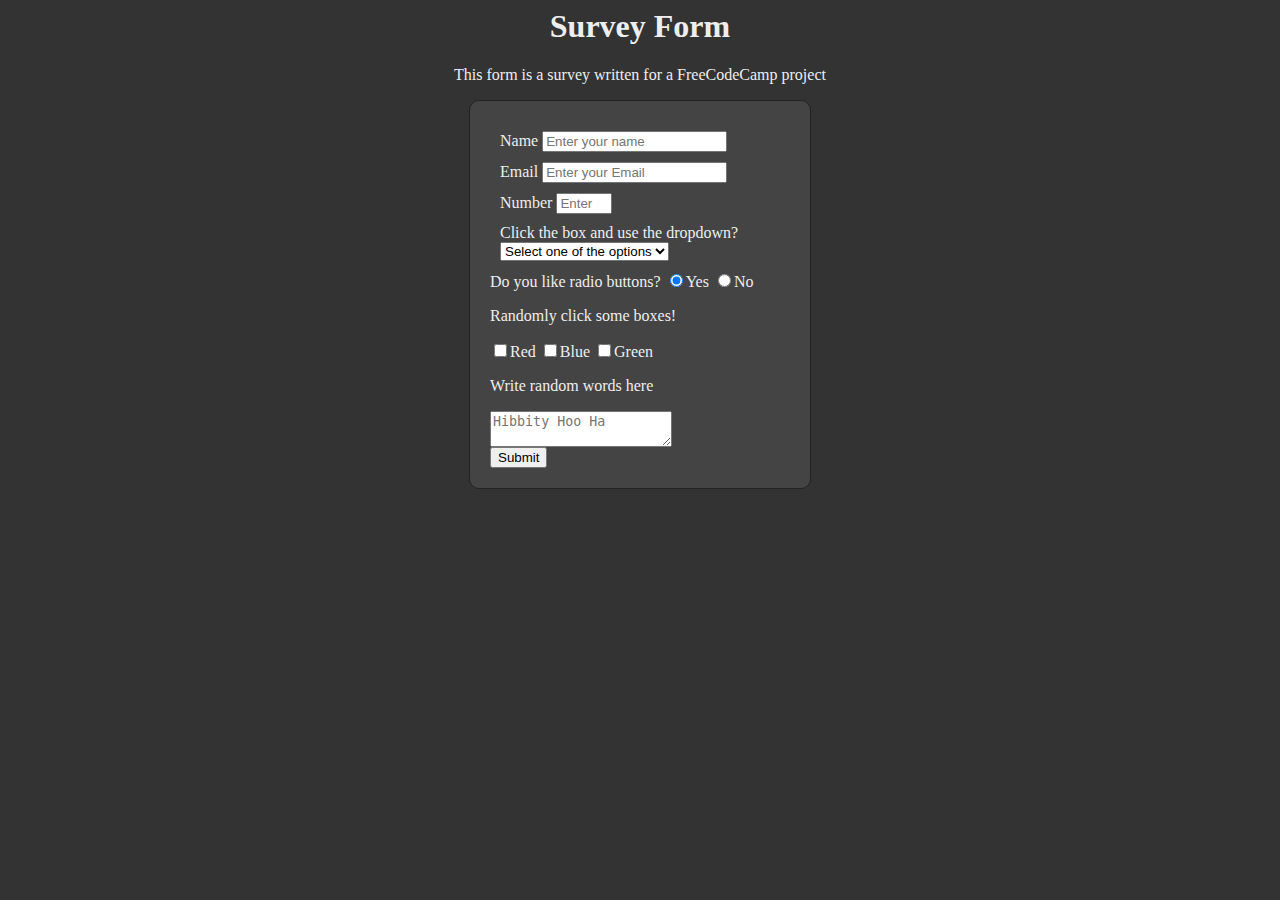
<file: Responsive Web Design/Projects/Build a Survey Form/index.html>
<html>
    <head>
        <title>Build a Survey Form</title>
        <link rel="stylesheet" href="styles.css">
    </head>
    <body>
        <h1 id="title">Survey Form</h1>
        <p id="description">This form is a survey written for a FreeCodeCamp project</p>
        <form id="survey-form">
            <div id="form-group">
            <label id="name-label" for="name">Name</label>
            <input type="text" name="name" id="name" placeholder="Enter your name" required />
            </div>
            <div id="form-group">
            <label id="email-label" for="email">Email</label>
            <input type="email" name="email" id="email" placeholder="Enter your Email" required />
            </div>
            <div id="form-group">
            <label id="number-label" for="number">Number</label>
            <input type="number" name="number" id="number" min="1" max="10" placeholder="Enter a number between 1 and 10" required />
            </div>
            <div id="form-group">
            <label id="dropdown-label" for="dropdown">Click the box and use the dropdown?</label>
            <select id="dropdown" name="dropdown" required>
                <option disabled selected value>Select one of the options</option>
                <option value="option-1">Option 1</option>
                <option value="option-2">Option 2</option>
                <option value="option-3">Option 3</option>
            </select>
            </div>
            <div class="form-group">
            <label id="like-radio-label" for="like-radio">Do you like radio buttons?</label>
            <input name="like-radio" value="yes" type="radio" checked />Yes
            <input name="like-radio" value="no" type="radio"/>No
            </div>
            <div class="form-group">
            <p>Randomly click some boxes!</p>
            <label >
                <input name="random-box" value="red-box" type="checkbox"/>Red
            </label>
            <label>
                <input name="random-box" value="blue-box" type="checkbox"/>Blue
            </label>
            <label>
                <input name="random-box" value="green-box" type="checkbox"/>Green
            </label>
            </div>
            
            <div class="form-group">
            <p>Write random words here</p>
            <textarea id="random-words" name="random-words" placeholder="Hibbity Hoo Ha"></textarea>
            </div>

            <div class="form-group">
            <button type="submit" id="submit"> Submit </button>
            </div>
        </form>
    </body>
</html>
</file>
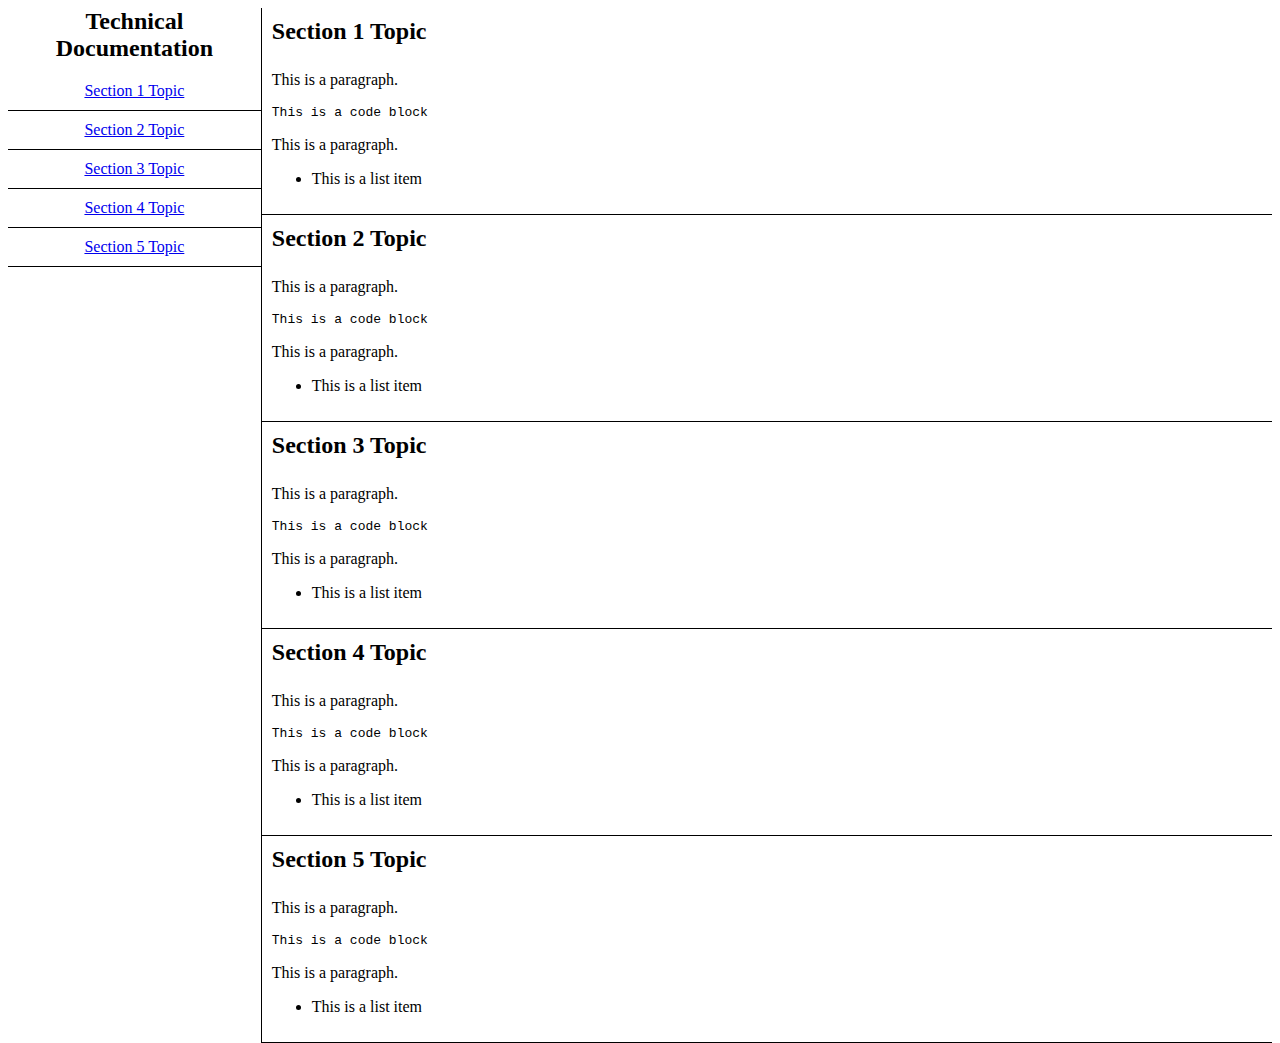
<file: Responsive Web Design/Projects/Build a Technical Documentation Page/index.html>
<html>
  <head>
    <title>Technical Documentation Page</title>
    <link rel="stylesheet" href="styles.css">
  </head>
  <body>
    <main id="main-doc">
      <section class="main-section" id="section_1_topic">
        <header>Section 1 Topic</header>

        <p>This is a paragraph.</p>
        <code>This is a code block</code>
        <p>This is a paragraph.</p>
        <ul>
          <li>This is a list item</li>
        </ul>
      </section>

      <section class="main-section" id="section_2_topic">
        <header>Section 2 Topic</header>

        <p>This is a paragraph.</p>
        <code>This is a code block</code>
        <p>This is a paragraph.</p>
        <ul>
          <li>This is a list item</li>
        </ul>
      </section>

      <section class="main-section" id="section_3_topic">
        <header>Section 3 Topic</header>

        <p>This is a paragraph.</p>
        <code>This is a code block</code>
        <p>This is a paragraph.</p>
        <ul>
          <li>This is a list item</li>
        </ul>
      </section>

      <section class="main-section" id="section_4_topic">
        <header>Section 4 Topic</header>

        <p>This is a paragraph.</p>
        <code>This is a code block</code>
        <p>This is a paragraph.</p>
        <ul>
          <li>This is a list item</li>
        </ul>
      </section>

      <section class="main-section" id="section_5_topic">
        <header>Section 5 Topic</header>

        <p>This is a paragraph.</p>
        <code>This is a code block</code>
        <p>This is a paragraph.</p>
        <ul>
          <li>This is a list item</li>
        </ul>
      </section>
    </main>
    <nav id="navbar">
      <header>Technical Documentation</header>


        <li><a href="#section_1_topic" class="nav-link">Section 1 Topic</a></li>
        <li><a href="#section_2_topic" class="nav-link">Section 2 Topic</a></li>
        <li><a href="#section_3_topic" class="nav-link">Section 3 Topic</a></li>
        <li><a href="#section_4_topic" class="nav-link">Section 4 Topic</a></li>
        <li><a href="#section_5_topic" class="nav-link">Section 5 Topic</a></li>
  
    </nav>
  </body>
</html>
</file>
<file: Responsive Web Design/Projects/Build a Survey Form/styles.css>
body {
    background-color: #333;
    color: #eee;
  }
  
  #title {
    text-align: center
  }
  
  #description {
    text-align: center
  }
  
  #survey-form {
    background-color: #444;
    spacing: 10px;
    padding: 20px;
    border: 1px solid #222;
    border-radius: 10px;
    margin: auto;
    width: 300px;
  }
  
  #form-group {
    margin: 10px;
  }
</file>
<file: Responsive Web Design/Projects/Build a Technical Documentation Page/styles.css>
@media (min-width: 1024px) {
  #main-doc {
    position: relative;
    float: right;
    text-align: left;
    width: 80%;
  }
  #navbar {
    position: relative;
    padding: 0;
    text-align: center;
    float: left;
    width: 20%;
  }
}
  
.main-section {
  border-bottom: 1px solid #000;
  border-left: 1px solid #000;
  padding: 10px;
}
  
header {
  font-size: 1.5em;
  font-weight: 900;
  padding-bottom: 10px;
}
  
#navbar li {
  padding: 0;
  padding-top: 10px;
  padding-bottom: 10px;
  font-size: 1em;
  width: 100%;
  list-style-type: none;
  border-bottom: 1px solid #000;
}
</file>
